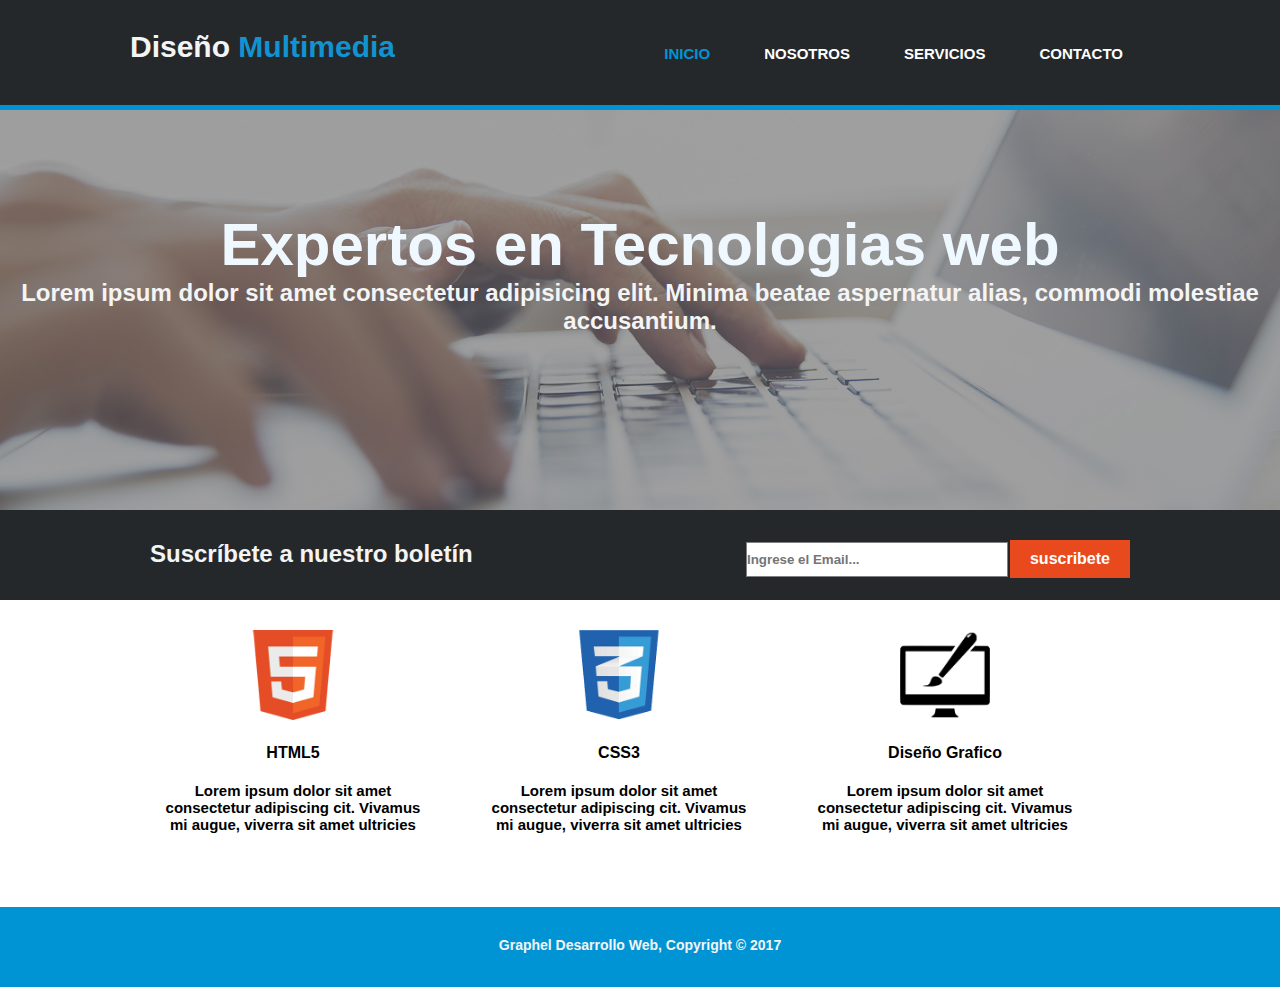
<file: PaginaDiseñoMultimedia/index.html>
<!DOCTYPE html>
<html lang="en">

<head>
    <meta charset="UTF-8">
    <meta http-equiv="X-UA-Compatible" content="IE=edge">
    <meta name="viewport" content="width=device-width, initial-scale=1.0">
    <link rel="stylesheet" href="css/estilo.css">
    <title>Graphel Desarrollo Web</title>
</head>

<body>
    <main>
        <header>
            <nav>
                <h3>Diseño <span>Multimedia</span></h3>
                <ul>
                    <li> <a class="inicio" href="index.html">INICIO</a> </li>
                    <li> <a href="nosotros.html">NOSOTROS</a> </li>
                    <li> <a href="servicios.html">SERVICIOS</a> </li>
                    <li> <a href="contacto.html">CONTACTO</a> </li>
                </ul>
            </nav>
        </header>


        <section class="Cabeceras">
            <h1>Expertos en Tecnologias web</h1>
            <h2>Lorem ipsum dolor sit amet consectetur adipisicing elit. Minima beatae aspernatur
                alias, commodi molestiae accusantium.</h2>
        </section>

        <section class="suscribete">
            <div class="TextoSuscribanse">
                <h2>Suscríbete a nuestro boletín</h2>
            </div>
            <div class="SegundoTextoSuscribanse">
                <div class="btn">
                    <a class="boton" href="#">suscribete</a>
                </div>
                <div class="email">
                    <input class="campo" type="text" placeholder="Ingrese el Email...">
                </div>
            </div>
        </section>

        <section class="cuerpo">
            <div class="contenedor">
                <img src="images/logo_html.png" alt="Html">
                <h4>HTML5</h4>
                <p class="texto">Lorem ipsum dolor sit amet consectetur adipiscing cit. Vivamus mi augue, viverra sit
                    amet ultricies</p>
            </div>
            <div class="contenedor">
                <img src="images/logo_css.png" alt="css">
                <h4>CSS3</h4>
                <p class="texto">Lorem ipsum dolor sit amet consectetur adipiscing cit. Vivamus mi augue, viverra sit
                    amet ultricies</p>
            </div>
            <div class="contenedor">
                <img src="images/logo_brush.png" alt="brush">
                <h4>Diseño Grafico</h4>
                <p class="texto">Lorem ipsum dolor sit amet consectetur adipiscing cit. Vivamus mi augue, viverra sit
                    amet ultricies</p>
            </div>

        </section>

    </main>
    <footer>
        <p class="pie">
            Graphel Desarrollo Web, Copyright &copy; 2017
        </p>
    </footer>
</body>

</html>
</file>
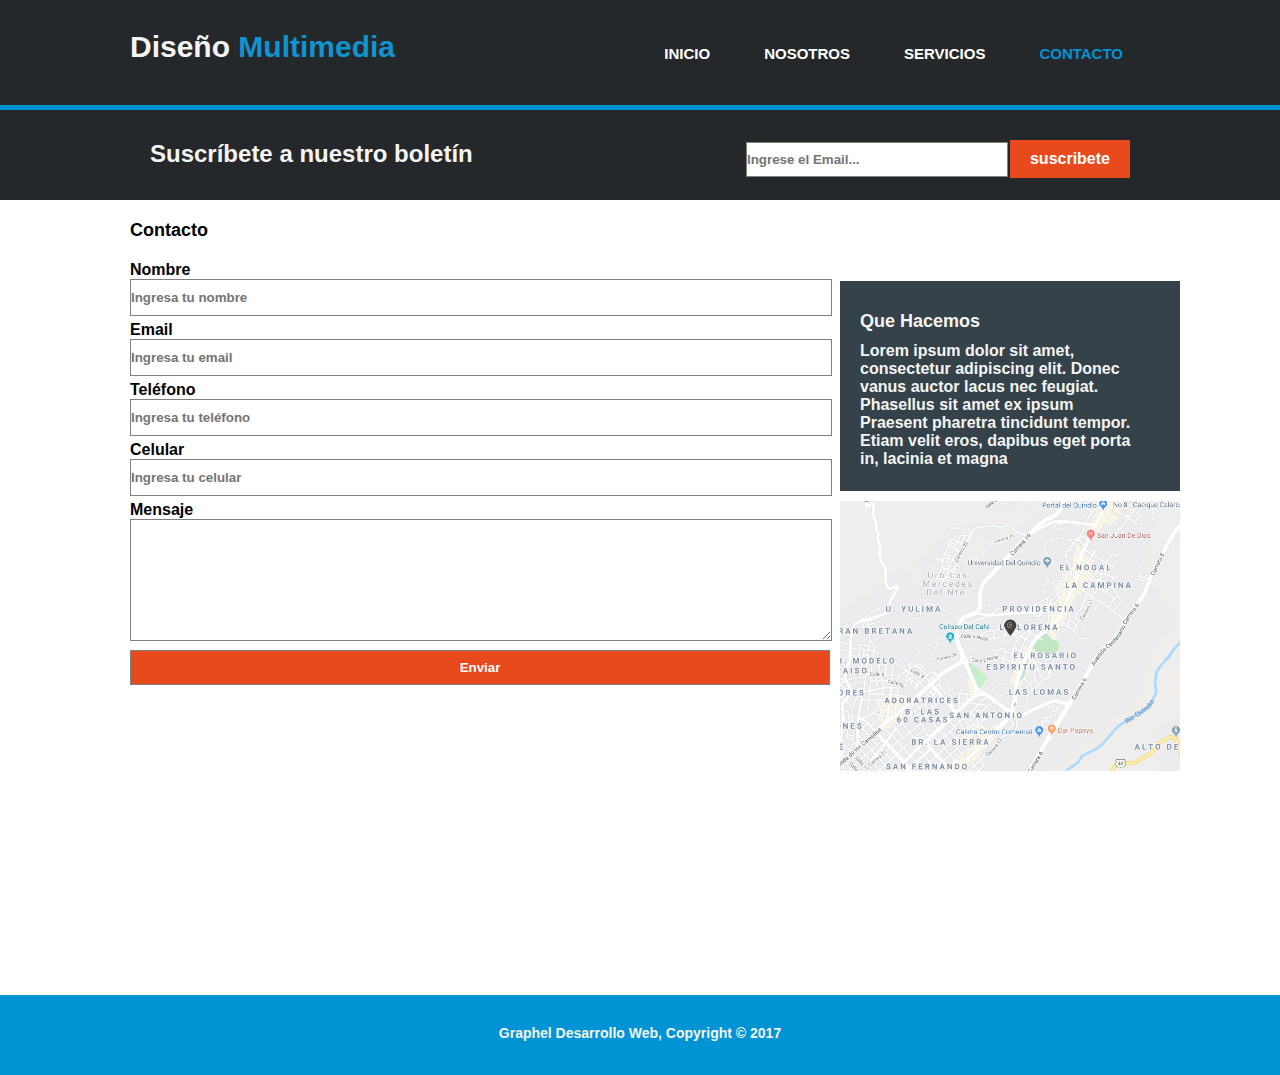
<file: PaginaDiseñoMultimedia/contacto.html>
<!DOCTYPE html>
<html lang="en">

<head>
    <meta charset="UTF-8">
    <meta name="viewport" content="width=device-width, initial-scale=1.0">
    <link rel="stylesheet" href="css/estilo.css">
    <title>Contacto</title>
</head>

<body>
    <main>
        <header>
            <nav>
                <h3>Diseño <span>Multimedia</span></h3>
                <ul>
                    <li> <a href="index.html">INICIO</a> </li>
                    <li> <a href="nosotros.html">NOSOTROS</a> </li>
                    <li> <a href="servicios.html">SERVICIOS</a> </li>
                    <li> <a class="inicio" href="contacto.html">CONTACTO</a> </li>
                </ul>
            </nav>
        </header>
        <section class="suscribete">
            <div class="TextoSuscribanse">
                <h2>Suscríbete a nuestro boletín</h2>
            </div>
            <div class="SegundoTextoSuscribanse">
                <div class="btn">
                    <a class="boton" href="#">suscribete</a>
                </div>
                <div class="email">
                    <input class="campo" type="text" placeholder="Ingrese el Email...">
                </div>
            </div>
        </section>
        
        <div class="text">
            <h4>Contacto</h4>
        </div>
        <div class="text2">
            <h5>Que Hacemos</h5>
            <p>Lorem ipsum dolor sit amet, consectetur adipiscing elit. Donec vanus auctor lacus nec feugiat.
                Phasellus sit amet ex ipsum Praesent pharetra tincidunt tempor. Etiam velit eros, dapibus eget porta
                in, lacinia et magna</p>
        </div>
        <div class="formulario">
            <article id="datos">
                <form action="#">
                  <label>Nombre</label>
                  <input type="text" placeholder="Ingresa tu nombre">
                  <br>
                  <label>Email</label>
                  <input type="email" placeholder="Ingresa tu email">
                  <br>
                  <label>Teléfono</label>
                  <input type="text" placeholder="Ingresa tu teléfono">
                  <br>
                  <label>Celular</label>
                  <input type="text" placeholder="Ingresa tu celular">
                  <br>
                  <label>Mensaje</label>
                  <textarea></textarea>
                  <br>
                  <input type="submit" value="Enviar">
                </form>
              </article>

        </div>
        <div class="mapa">
            <img src="images/mapaGoogle.png" alt="mapaGoogle">
        </div>

    </main>
    <footer id="pieContacto">
        <p class="pie">
            Graphel Desarrollo Web, Copyright &copy; 2017
        </p>
    </footer>
</body>

</html>
</file>
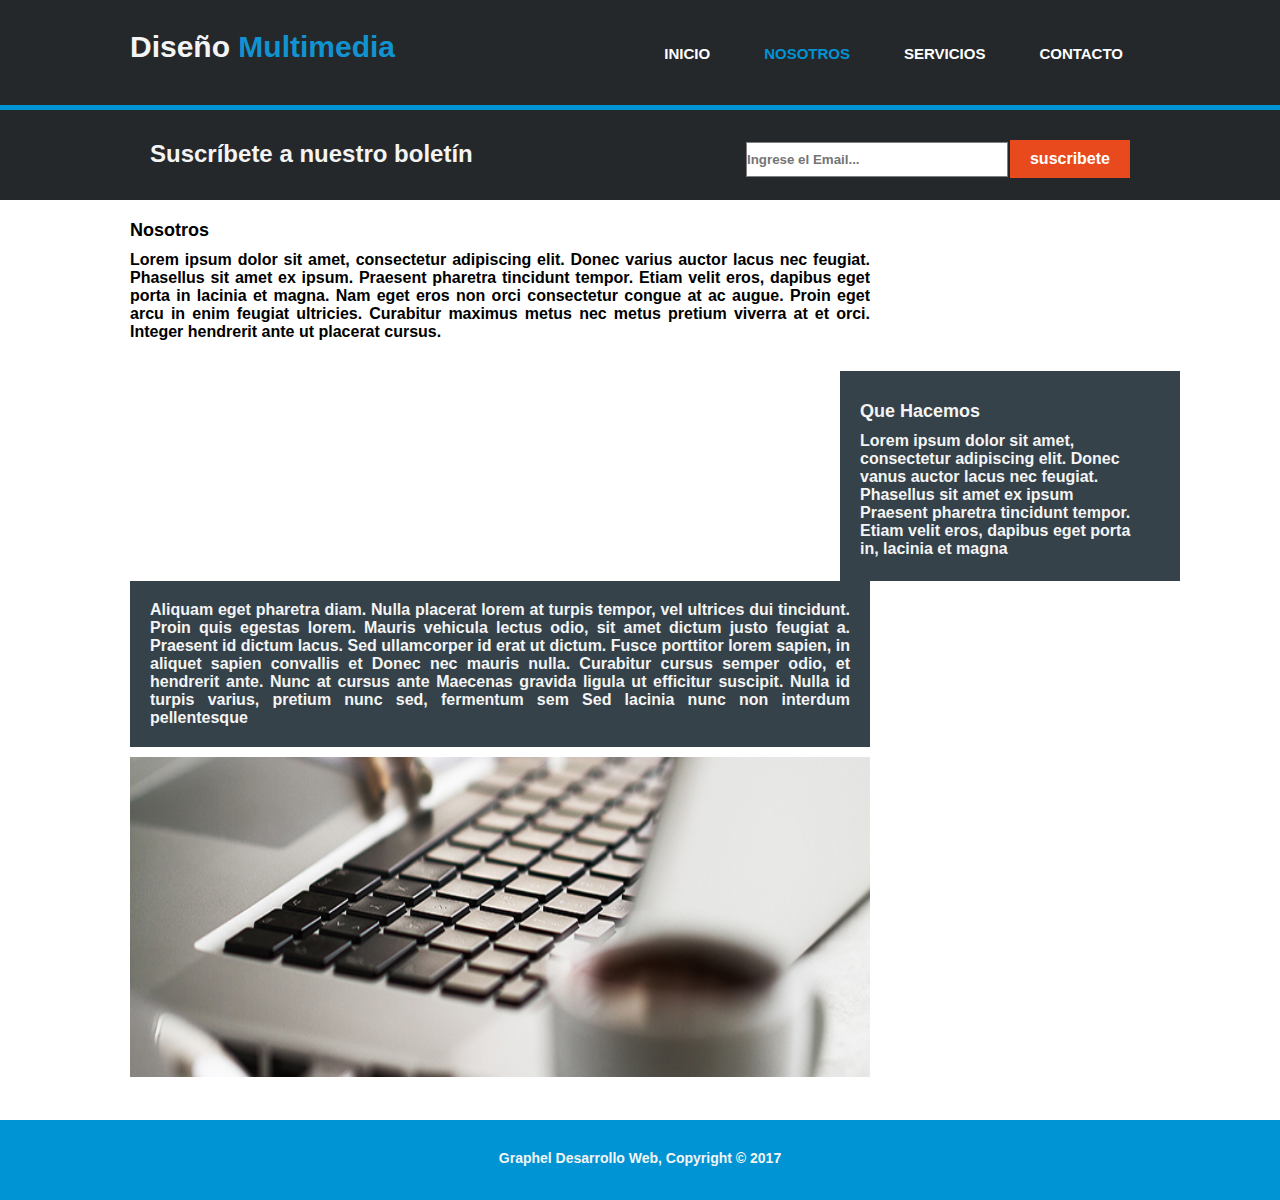
<file: PaginaDiseñoMultimedia/nosotros.html>
<!DOCTYPE html>
<html lang="en">

<head>
    <meta charset="UTF-8">
    <meta name="viewport" content="width=device-width, initial-scale=1.0">
    <title>Nosotros</title>
    <link rel="stylesheet" href="css/estilo.css">
</head>

<body>
    <main>
        <header>
            <nav>
                <h3>Diseño <span>Multimedia</span></h3>
                <ul>
                    <li> <a href="index.html">INICIO</a> </li>
                    <li> <a class="nosotros" href="nosotros.html">NOSOTROS</a> </li>
                    <li> <a href="servicios.html">SERVICIOS</a> </li>
                    <li> <a href="contacto.html">CONTACTO</a> </li>
                </ul>
            </nav>
        </header>

        <section class="suscribete">
            <div class="TextoSuscribanse">
                <h2>Suscríbete a nuestro boletín</h2>
            </div>
            <div class="SegundoTextoSuscribanse">
                <div class="btn">
                    <a class="boton"href="#">suscribete</a>
                </div>
                <div class="email">
                    <input class="campo" type="text" placeholder="Ingrese el Email...">
                </div>
            </div>
        </section>


        <div class="text">
            <h4>Nosotros</h4>
            <p>Lorem ipsum dolor sit amet, consectetur adipiscing elit. Donec varius auctor lacus nec feugiat. Phasellus
                sit amet ex ipsum. Praesent pharetra tincidunt tempor. Etiam velit eros, dapibus eget porta in lacinia
                et magna. Nam eget eros non orci consectetur congue at ac augue. Proin eget arcu in enim feugiat
                ultricies. Curabitur maximus metus nec metus pretium viverra at et orci. Integer hendrerit ante ut
                placerat cursus.</p>
        </div>
        <div class="text2">
            <h5>Que Hacemos</h5>
            <p>Lorem ipsum dolor sit amet, consectetur adipiscing elit. Donec vanus auctor lacus nec feugiat. Phasellus
                sit amet ex ipsum Praesent pharetra tincidunt tempor. Etiam velit eros, dapibus eget porta in, lacinia
                et magna</p>
        </div>
        <div class="text3">
            <p>Aliquam eget pharetra diam. Nulla placerat lorem at turpis tempor, vel ultrices dui tincidunt. Proin quis
                egestas lorem. Mauris vehicula lectus odio, sit amet dictum justo feugiat a. Praesent id dictum lacus.
                Sed ullamcorper id erat ut dictum. Fusce porttitor lorem sapien, in aliquet sapien convallis et Donec
                nec mauris nulla. Curabitur cursus semper odio, et hendrerit ante. Nunc at cursus ante Maecenas gravida
                ligula ut efficitur suscipit. Nulla id turpis varius, pretium nunc sed, fermentum sem Sed lacinia nunc
                non interdum pellentesque</p>
        </div>

        <div class="imagenNosotros">
            <img class="cafe" src="images/891.jpg" alt="891">
        </div>
    </main>
    <footer>
        <p class="pie">
            Graphel Desarrollo Web, Copyright &copy; 2017
        </p>
    </footer>
</body>

</html>
</file>
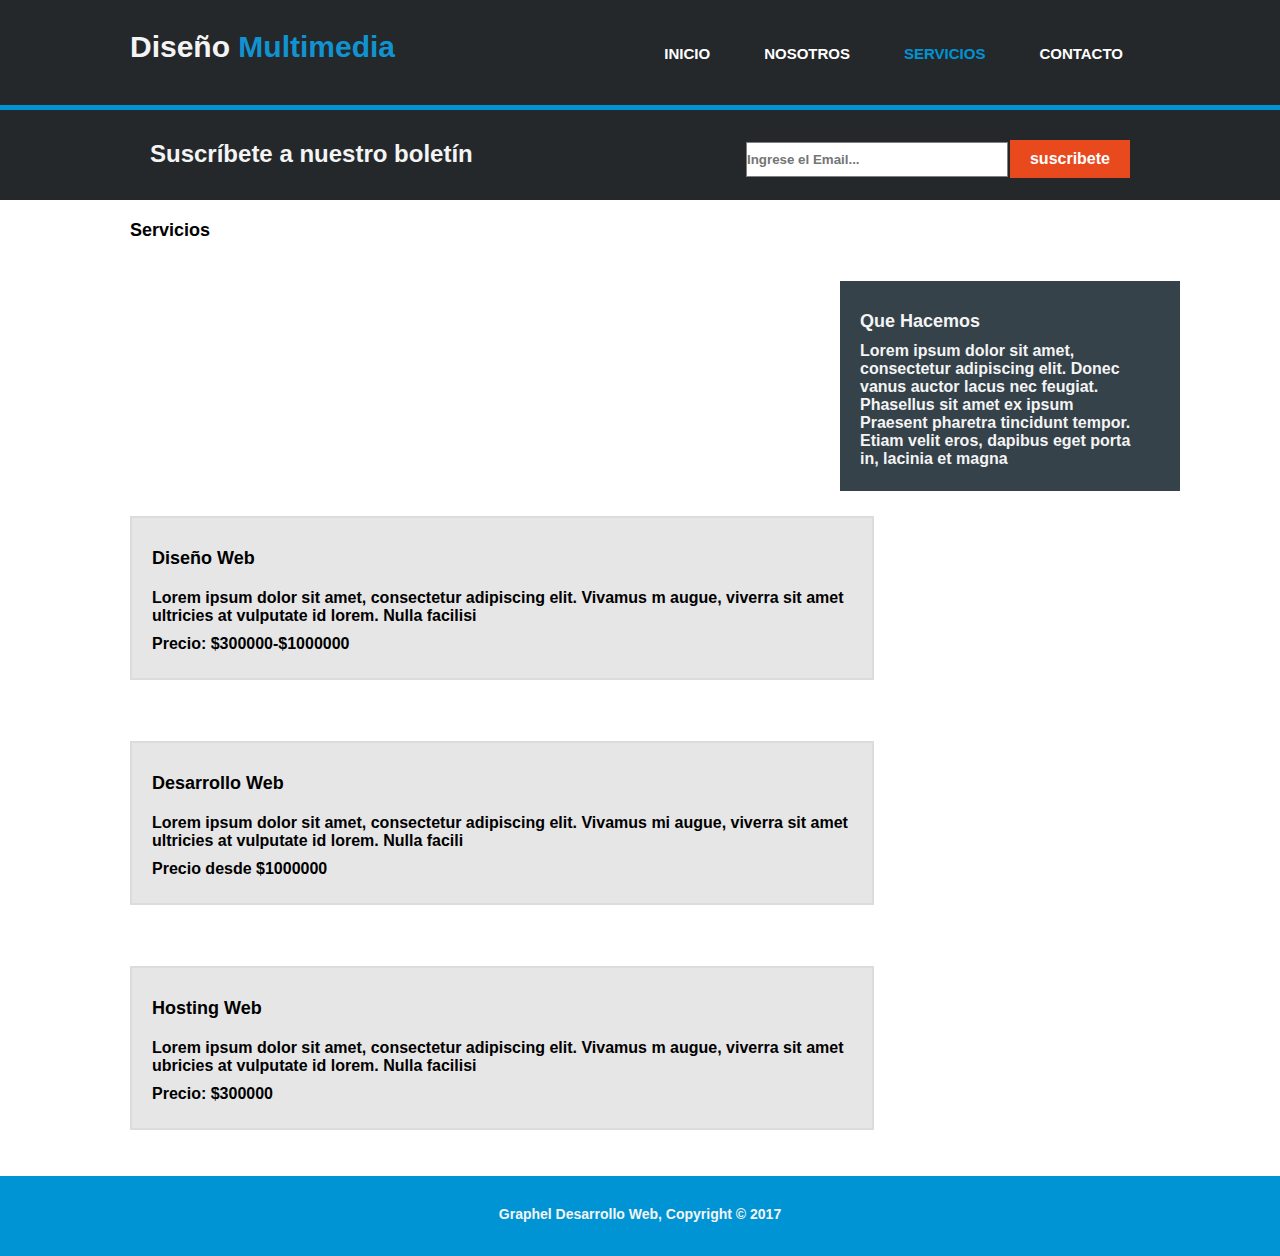
<file: PaginaDiseñoMultimedia/servicios.html>
<!DOCTYPE html>
<html lang="en">

<head>
    <meta charset="UTF-8">
    <meta name="viewport" content="width=device-width, initial-scale=1.0">
    <link rel="stylesheet" href="css/estilo.css">
    <title>Servicios</title>
</head>

<body>
    <main>
        <header>
            <nav>
                <h3>Diseño <span>Multimedia</span></h3>
                <ul>
                    <li> <a href="index.html">INICIO</a> </li>
                    <li> <a href="nosotros.html">NOSOTROS</a> </li>
                    <li> <a class="servicios" href="servicios.html">SERVICIOS</a> </li>
                    <li> <a href="contacto.html">CONTACTO</a> </li>
                </ul>
            </nav>
        </header>

        <section class="suscribete">
            <div class="TextoSuscribanse">
                <h2>Suscríbete a nuestro boletín</h2>
            </div>
            <div class="SegundoTextoSuscribanse">
                <div class="btn">
                    <a class="boton"href="#">suscribete</a>
                </div>
                <div class="email">
                    <input class="campo" type="text" placeholder="Ingrese el Email...">
                </div>
            </div>
        </section>



        <div class="text">
            <h4>Servicios</h4>
        </div>
        <div class="text2">
            <h5>Que Hacemos</h5>
            <p>Lorem ipsum dolor sit amet, consectetur adipiscing elit. Donec vanus auctor lacus nec feugiat.
                Phasellus sit amet ex ipsum Praesent pharetra tincidunt tempor. Etiam velit eros, dapibus eget porta
                in, lacinia et magna</p>
        </div>

        <div class="caja">
            <h4 class="titulo-caja">Diseño Web</h4>
            <p class="descripcion">
                Lorem ipsum dolor sit amet, consectetur adipiscing elit. Vivamus m augue, viverra sit amet ultricies
                at
                vulputate id lorem. Nulla facilisi
            </p>
            <p>
                Precio: $300000-$1000000
            </p>
        </div>


        <div class="caja">
            <h4 class="titulo-caja">Desarrollo Web</h4>
            <p class="descripcion">
                Lorem ipsum dolor sit amet, consectetur adipiscing elit. Vivamus mi augue, viverra sit amet
                ultricies at
                vulputate id lorem. Nulla facili

            </p>
            <p>
                Precio desde $1000000
            </p>
        </div>
        <div class="caja">
            <h4 class="titulo-caja">Hosting Web</h4>
            <p class="descripcion">
                Lorem ipsum dolor sit amet, consectetur adipiscing elit. Vivamus m augue, viverra sit amet ubricies
                at
                vulputate id lorem. Nulla facilisi
            </p>
            <p>
                Precio: $300000
            </p>
        </div>

    </main>
    <footer>
        <p class="pie">
            Graphel Desarrollo Web, Copyright &copy; 2017
        </p>
    </footer>
</body>

</html>
</file>
<file: PaginaDiseñoMultimedia/css/estilo.css>
* {
    margin: 0;
    padding: 0;
    font-family: 'Roboto', sans-serif;
    font-weight: bold;
}

.clear {
    clear: both;
}

main {
    overflow: hidden;
    margin-bottom: 10px;
}



nav {
    background-color: #24282B;
    width: 100%;
    height: 105px;
    font-size: 15px;
    border-bottom: 5px #0094d4 solid;
}

nav ul li {
    float: left;
    padding: 45px 27px;
    list-style: none;
}

nav ul {
    float: right;
    padding-right: 130px;
}

a {
    text-decoration: none;
    color: #fff;
}

.inicio {
    color: #0094d4;
}

.nosotros {
    color: #0094d4;
}

.servicios {
    color: #0094d4;
}

.contactanos {
    color: #0094d4;
}

h3 {
    padding: 30px 130px;
    font-size: 30px;
    float: left;
    color:#F4F4F4;
}

h2 {
    color: #F4F4F4;
}

span {
    color: #1293D1;
}

/* CABECERA */ 

.Cabeceras {
    width: 100%;
    height: 400px;
    background: url("../images/cabecera.jpg") center no-repeat;
    background-size: cover;
    align-items: center;
    text-align: center;
}

h1 {
    color: aliceblue;
    font-size: 60px;
    padding-top: 100px;
}

.subtitulo {
    font-size: 20px;
    padding: 20px 180px;
}



.suscribete {
    height: 90px;
    background: #24282b;
}

.TextoSuscribanse {
    float: left;
    padding: 30px 150px;
}

.SegundoTextoSuscribanse {
    padding: 30px 150px;
}

.boton {
    float: right;
    padding: 10px 20px;
    background: #E8491D;
}

.email {
    float: right;
    padding: 2px;
}

.campo{
    height: 33px;
    width: 260px;
}



.contenedor h4 {
    padding: 20px;
}

.texto {
    padding: 0 20px 20px;
    font-size: 15px;
}

.cuerpo {
    margin: 20px 130px;
    
}

.contenedor {
    float: left;
    text-align: center;
    width: 30%;
    padding: 10px;
    margin-bottom: 34px;
}

.contenedor img {
    width: 90px;
}



footer {
    background-color: #0094d4;
    height: 80px;
    width: 100%;
    overflow: hidden;
    margin-bottom: auto;
}

.pie {
    text-align: center;
    padding: 30px 0;
    font-size: 14px;
    color: #F4F4F4;
}

/* NOSOTROS */

.text h4 {
    text-align: left;
    padding: 10px 0;
    font-size: 18px;
}

.text {
    margin-left: 130px;
    float: left;
    overflow: hidden;
    padding: 10px 0;
    width: 740px;
    text-align: justify;
    font-size: 16px;
}

.text2 h5 {
    padding: 10px 0;
    font-size: 18px;
}

.text2 p {
    padding: 0 15px 15px 0;
}

.text2 {
    margin: 20px 100px 0 0;
    padding: 20px;
    float: right;
    background-color: #35424A;
    width: 300px;
    height: 170px;
    color: #F4F4F4;
}

.text3 {
    margin-left: 130px;
    overflow: hidden;
    padding: 20px;
    width: 700px;
    text-align: justify;
    background-color:#35424A;
    color: #F4F4F4;
}

.imagen {
    margin: 10px 130px 10px;
}
.imagenNosotros {
    margin: 10px 130px 10px;
}
.cafe {
    width: 740px;
    height: 320px;
    margin-bottom: 19px;
}

/* SERVICIOS */

.titulo-caja {
    padding-bottom: 20px;
    font-size: 18px;
}

.descripcion {
    padding-bottom: 10px;
}

.caja {
    margin: 25px 0 5px 130px;
    padding: 30px 20px;
    background-color: #E6E6E6;
    border: 2px solid #DCDCDC;
    width: 700px;
    height: 100px;
    float: left;
    margin-bottom: 36px;
}

/*  CONTACTO */

.mapa img{
    width: 340px;
    height: 270px;
}

.mapa{
    float: right;
    margin: 10px 100px 20px 0;
}

.formulario{
    margin: 30px 0 20px 130px;
    
}

article#datos{
    float:left;
    width:700px;
}
  
input, textarea{
    width: 100%;
    height: 35px;
    border: 1px solid gray; 
    margin-bottom: 5px;
}
  
textarea{
    height: 120px;
}
  
input[type='submit']{
    background-color: #e8491d;
    color: #fff;  
}
#pieContacto{
    margin-top: 200px;
}
</file>
